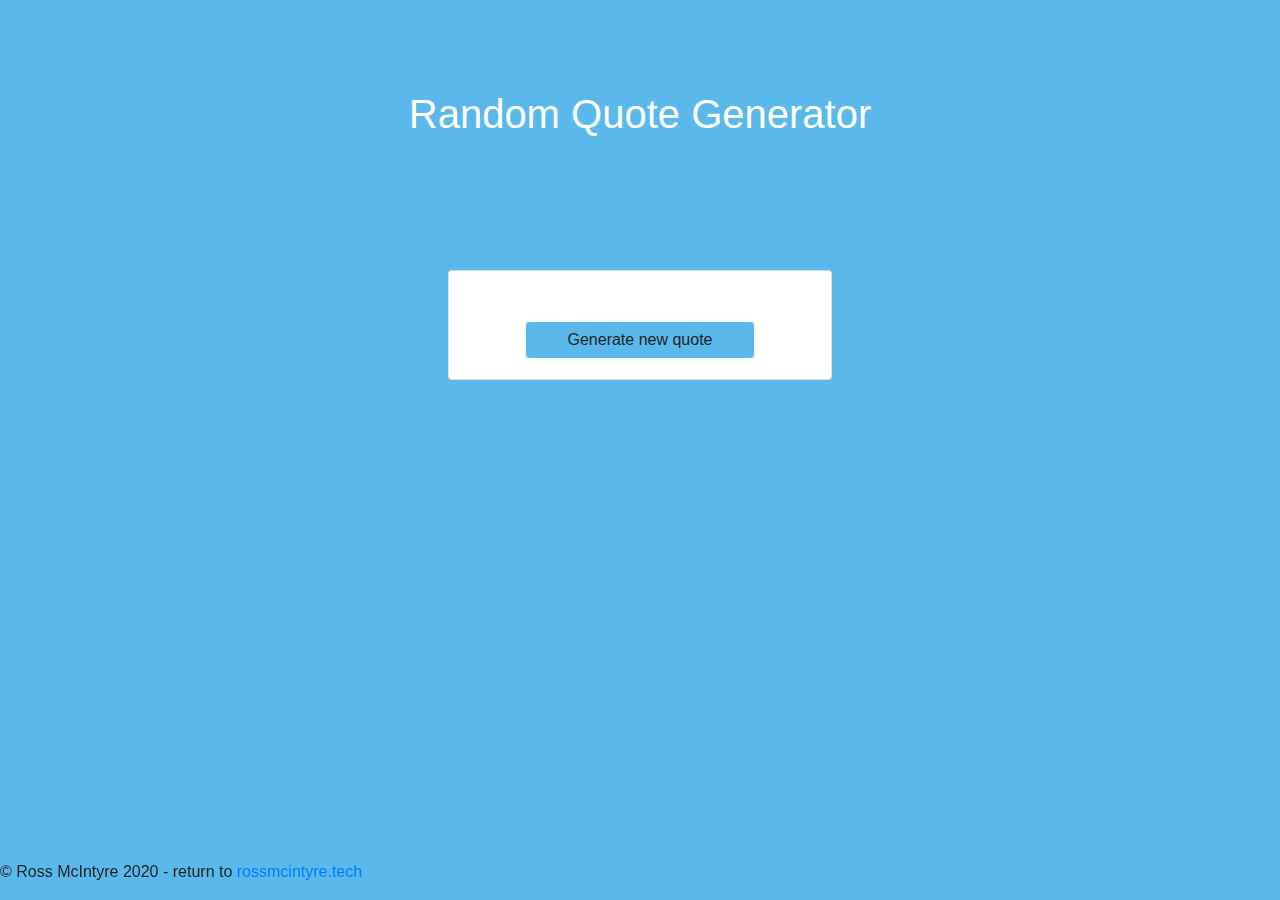
<file: index.html>
<!DOCTYPE html>
<html lang="en">
    <head>
        <link rel="stylesheet" href="https://stackpath.bootstrapcdn.com/bootstrap/4.5.2/css/bootstrap.min.css" integrity="sha384-JcKb8q3iqJ61gNV9KGb8thSsNjpSL0n8PARn9HuZOnIxN0hoP+VmmDGMN5t9UJ0Z" crossorigin="anonymous">
        <link rel ="stylesheet" href="quote-style.css">
        <script src="https://code.jquery.com/jquery-3.5.1.min.js" integrity="sha256-9/aliU8dGd2tb6OSsuzixeV4y/faTqgFtohetphbbj0=" crossorigin="anonymous"></script>
        <script src="https://stackpath.bootstrapcdn.com/bootstrap/4.5.2/js/bootstrap.min.js" integrity="sha384-B4gt1jrGC7Jh4AgTPSdUtOBvfO8shuf57BaghqFfPlYxofvL8/KUEfYiJOMMV+rV" crossorigin="anonymous"></script>
        <script src="quote-script.js"></script>
        <meta name="viewport" content="width=device-width,initial-scale=1.0" charset="UTF-8">
        <title>Random Quote Generator</title>
    </head>
    <body>
        <h1>Random Quote Generator</h1>
        <div class="card" id="quote-box">
            <div class="card-body">
                <p class="card-text" id="quote-text"></p>
                <h6 class="card-subtitle" id="quote-name"></p>
               
            </div>
            <button class="btn btn-light" id="generate">Generate new quote</button>
        </div>
    </body>
    <footer>
        <p>&copy; Ross McIntyre 2020 - return to <a href="https://www.rossmcintyre.tech">rossmcintyre.tech</a></p>
    </footer>
</html>
</file>
<file: quote-style.css>
html {
    background-color: rgb(0,255,255);
    height: 100%;
}

h1{ 
    color: white;
    text-align: center;
    position: fixed;
    width: 50%;
    left: 50%;
    transform: translate(-50%);
    top: 10%;
}
@media(max-width: 800px){
    h1{
        width: 70%;
        font-size: 2rem;
    }
}

#quote-box{
    text-align: center;
    position: fixed;
    width: 30%;
    left: 50%;
    transform: translate(-50%);
    top: 30%;

}

@media(max-width: 800px){
    #quote-box{
        width: 80%;
    }
}

#quote-text{
    font-style: italic;
}

#generate{
    width: 60%;
    display: block;
    margin-left: auto;
    margin-right: auto;
    margin-bottom: 20px;
}

footer{
    position: fixed;
    bottom: 0%;
}
</file>
